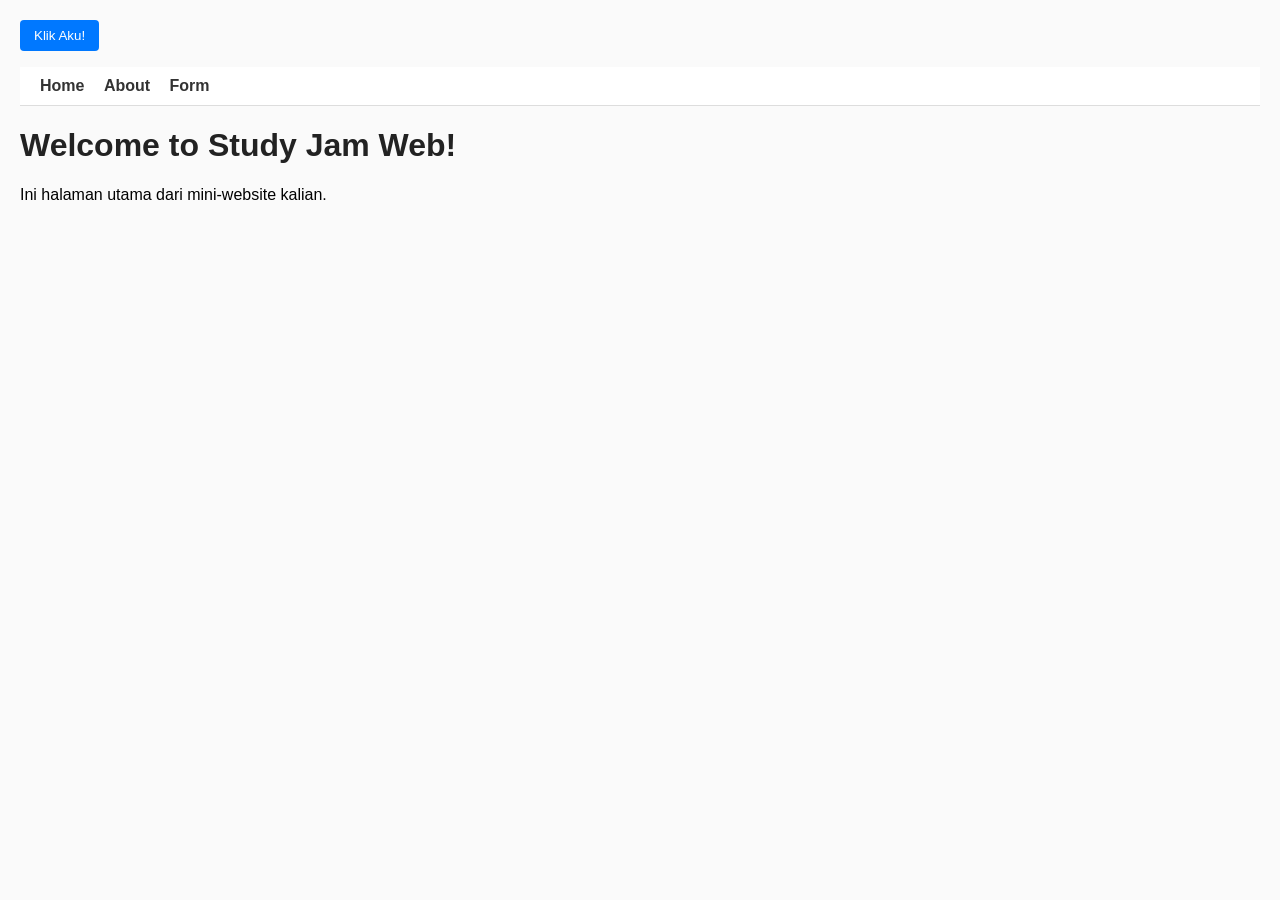
<file: index.html>
<!DOCTYPE html>
<html lang="en">
<head>

    <!-- DITAMBAHKAN -->
    <link rel="stylesheet" href="style.css">

    <meta charset="UTF-8" />
    <meta name="viewport" content="width=device-width, initial-scale=1.0" />
    <title>Study Jam Web GDGoC</title>
</head>

<body>

    <!-- TAMBAHKAN -->
    <button id="helloBtn">Klik Aku!</button>
    <p id="message"></p>

    <nav>
        <a href="index.html">Home</a>
        <a href="about.html">About</a>
        <a href="form.html">Form</a>
    </nav>

    <h1>Welcome to Study Jam Web!</h1>
    <p>Ini halaman utama dari mini-website kalian.</p>

    <!-- TAMBAHKAN -->
    <script src="script.js"></script>

</body>
</html>
</file>
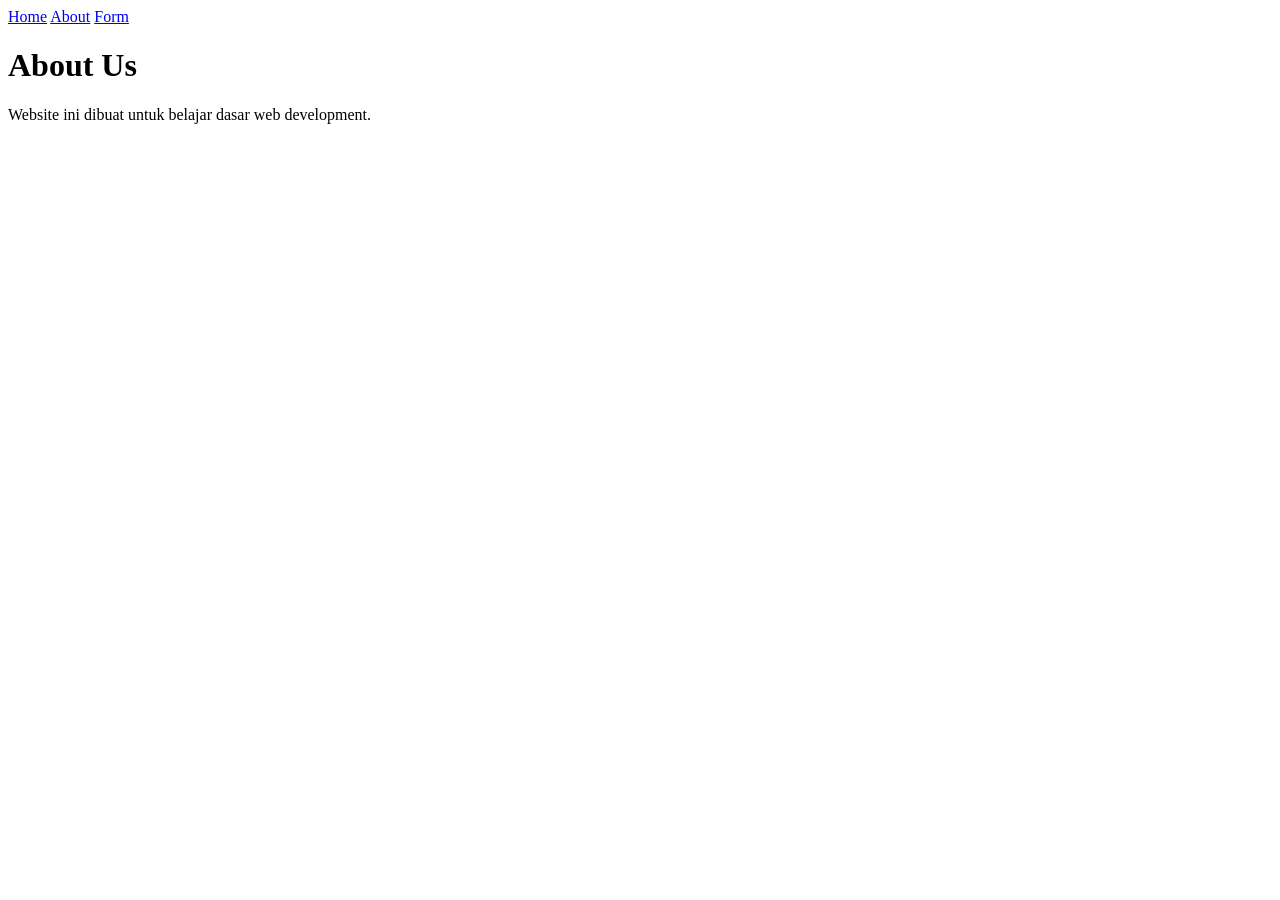
<file: about.html>
<!DOCTYPE html>
<html lang="en">
<head>
    <meta charset="UTF-8" />
    <meta name="viewport" content="width=device-width, initial-scale=1.0" />
    <title>Study Jam Web GDGoC</title>
</head>



<body>

    <nav>
        <a href="index.html">Home</a>
        <a href="about.html">About</a>
        <a href="form.html">Form</a>
    </nav>

    <h1>About Us</h1>
    <p>Website ini dibuat untuk belajar dasar web development.</p>

    <!-- TAMBAHKAN -->
    <script src="script.js"></script>

</body>
</html>
</file>
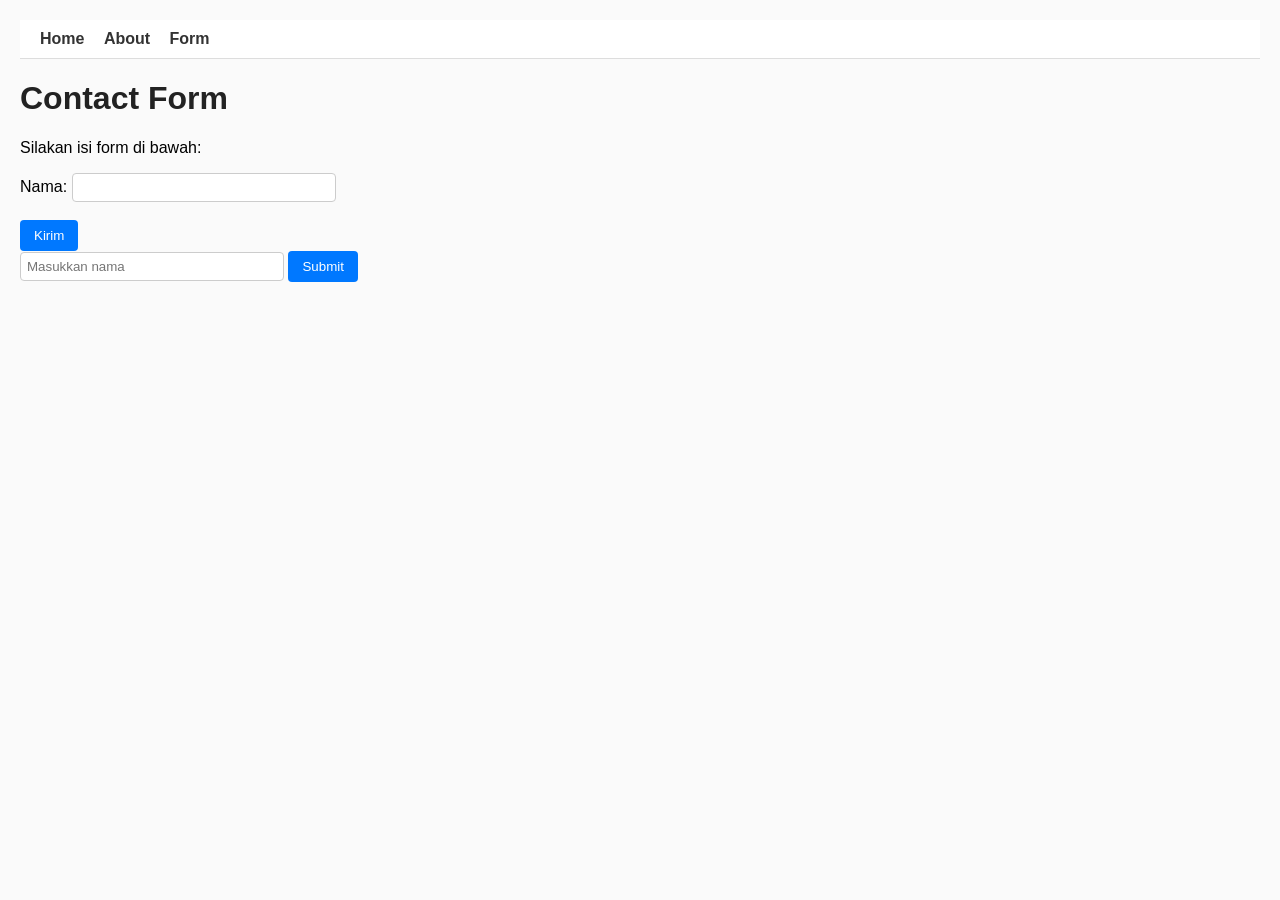
<file: form.html>
<!DOCTYPE html>
<html lang="en">
<head>
    <meta charset="UTF-8" />
    <meta name="viewport" content="width=device-width, initial-scale=1.0" />
    <title>Study Jam Web GDGoC</title>
    <link rel="stylesheet" href="style.css">
</head>

    <!-- TAMBAHKAN -->
    <script src="script.js"></script>

<body>

    <nav>
        <a href="index.html">Home</a>
        <a href="about.html">About</a>
        <a href="form.html">Form</a>
    </nav>

    <h1>Contact Form</h1>
    <p>Silakan isi form di bawah:</p>

    <form id="myForm">
        <label>Nama:</label>
        <input id="nameInput" type="text" />
        <br><br>

        <button id="submitBtn" type="submit">Kirim</button>
    </form>

    <!-- TAMBAHKAN -->
    <script src="script.js"></script>    

</body>
</html>

<!-- TAMBAHKAN -->
<input id="nameInput" placeholder="Masukkan nama">
<button id="submitBtn">Submit</button>

<p id="output"></p>
</file>
<file: style.css>
body {
    font-family: Arial, sans-serif;
    margin: 0;
    padding: 20px;
    background: #fafafa;
}

/* Navbar */
nav {
    background: white;
    padding: 10px 20px;
    border-bottom: 1px solid #ddd;
    margin-bottom: 20px;
}

nav a {
    margin-right: 15px;
    text-decoration: none;
    color: #333;
    font-weight: bold;
}

nav a:hover {
    color: #ff0000;
}

/* Headings */
h1 {
    color: #222;
}

/* Buttons */
button {
    padding: 8px 14px;
    cursor: pointer;
    background: #0078ff;
    color: white;
    border: none;
    border-radius: 4px;
}

button:hover {
    background: #005fcc;
}

/* Form */
input {
    padding: 6px;
    width: 250px;
    border: 1px solid #ccc;
    border-radius: 4px;
}
</file>
